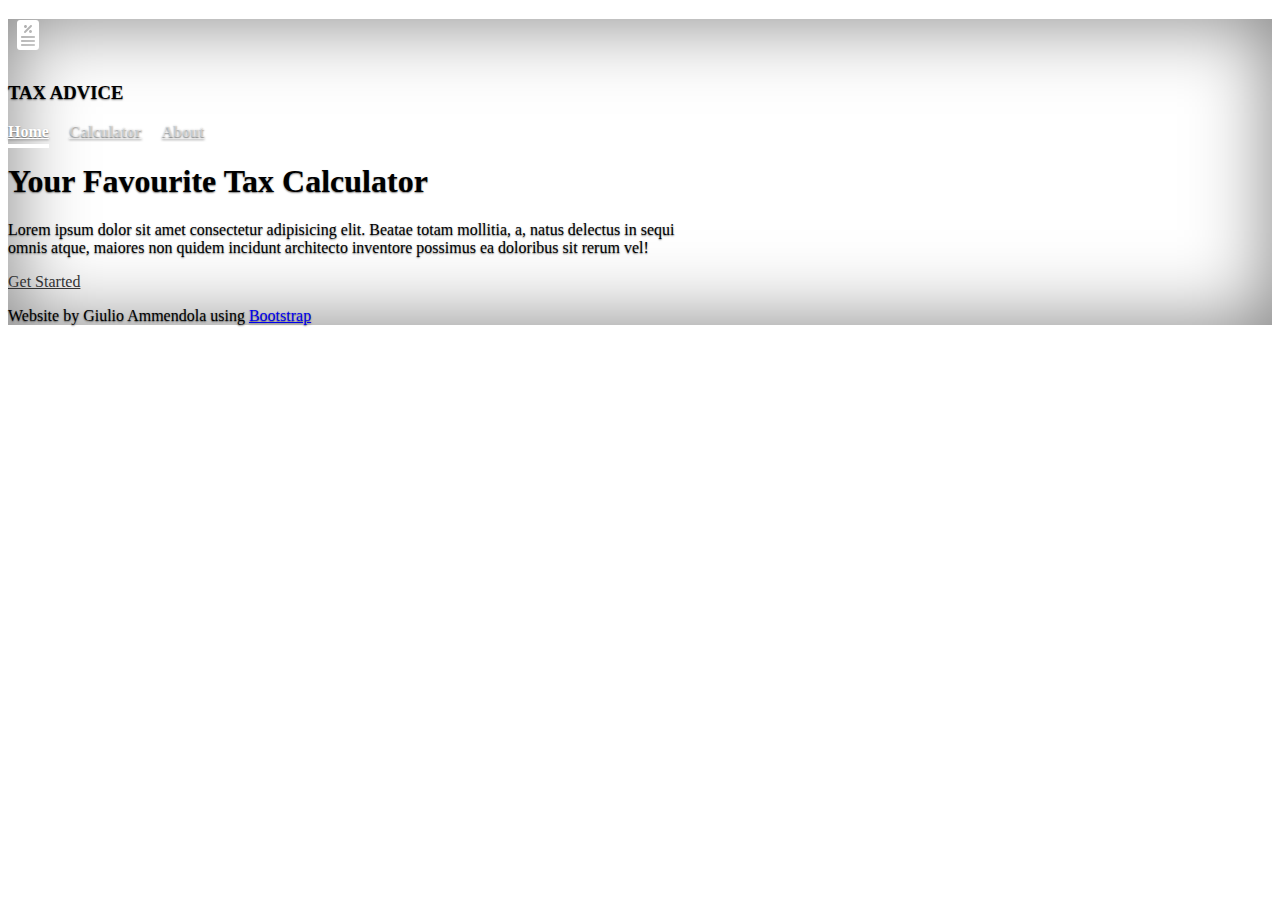
<file: index.html>
<!doctype html>
<html lang="en" class="h-100">
  <head>
    <meta charset="utf-8">
    <meta name="viewport" content="width=device-width, initial-scale=1">
    <meta name="description" content="">
    <meta name="author" content="">
    <meta name="generator" content="">
    <title>Tax Calculator</title>

    <!-- favicon doesn't work -->
    <link rel="icon" type="image/x-icon" href="/assets/favicon.ico">
    <link rel="icon" type="image/png" sizes="32x32" href="/assets/favicon-32x32.png">
    <link rel="icon" type="image/png" sizes="96x96" href="/assets/favicon-96x96.png">
    <link rel="icon" type="image/png" sizes="16x16" href="/assets/favicon-16x16.png">

    <link href="https://cdn.jsdelivr.net/npm/bootstrap@5.1.3/dist/css/bootstrap.min.css" rel="stylesheet" integrity="sha384-1BmE4kWBq78iYhFldvKuhfTAU6auU8tT94WrHftjDbrCEXSU1oBoqyl2QvZ6jIW3" crossorigin="anonymous">
    <link href="./style.css" rel="stylesheet">
    <script src="./script.js"></script>
  </head>

<body class="d-flex h-100 text-center text-white bg-dark">
    
  <div class="cover-container d-flex w-100 h-100 p-3 mx-auto flex-column">

    <header class="mb-auto">
      <div>
        <h3 class="float-md-start mb-0"><img src="tax.svg" width="40px" class="invert"> </h3>
        <h3 class="float-md-start mb-0">TAX ADVICE</h3>

        <nav class="nav nav-masthead justify-content-center float-md-end">
          <a class="nav-link active" aria-current="page" href="#">Home</a>
          <a class="nav-link" href="./calculator.html">Calculator</a>
          <a class="nav-link" href="#">About</a>
        </nav>
      </div>
    </header>

    <main class="px-3">
      <h1>Your Favourite Tax Calculator</h1>
      <p class="lead"> Lorem ipsum dolor sit amet consectetur adipisicing elit. Beatae totam mollitia, a, natus delectus in sequi omnis atque, maiores non quidem incidunt architecto inventore possimus ea doloribus sit rerum vel!</p>
      
      <p class="lead">
        <a href="./calculator.html" class="btn btn-lg btn-secondary fw-bold border-white bg-white">Get Started</a>
      </p>

    </main>

    <footer class="mt-auto text-white-50">
      <p>Website by Giulio Ammendola using <a href="https://getbootstrap.com/" class="text-white">Bootstrap</a></p>
    </footer>
  </div>

</body>
</html>
</file>
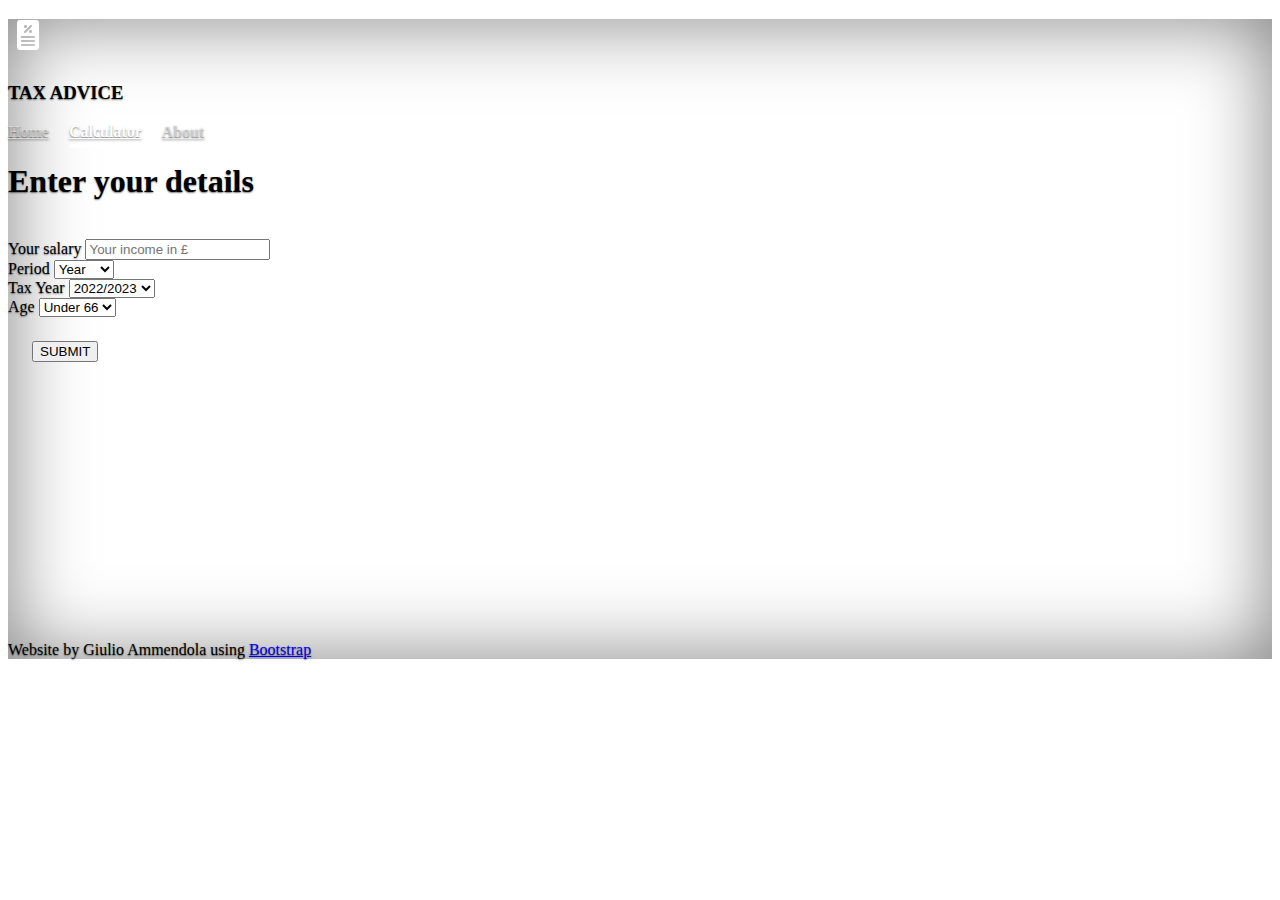
<file: calculator.html>
<!doctype html>
<html lang="en" class="h-100">
  <head>
    <meta charset="utf-8">
    <meta name="viewport" content="width=device-width, initial-scale=1">
    <meta name="description" content="">
    <meta name="author" content="">
    <meta name="generator" content="">
    <title>Tax Calculator</title>
    <link href="https://cdn.jsdelivr.net/npm/bootstrap@5.1.3/dist/css/bootstrap.min.css" rel="stylesheet" integrity="sha384-1BmE4kWBq78iYhFldvKuhfTAU6auU8tT94WrHftjDbrCEXSU1oBoqyl2QvZ6jIW3" crossorigin="anonymous">
    <link href="./style.css" rel="stylesheet">
  </head>

<body class="d-flex h-100 text-center text-white bg-dark">
    
<div class="cover-container d-flex w-100 h-100 p-3 mx-auto flex-column">
  
  <header class="mb-auto">
    <div>
      <h3 class="float-md-start mb-0"><img src="tax.svg" width="40px" class="invert"> </h3>
      <h3 class="float-md-start mb-0">TAX ADVICE</h3>

      <nav class="nav nav-masthead justify-content-center float-md-end">
        <a class="nav-link" aria-current="page" href="./index.html">Home</a>
        <a class="nav-link active" href="./calculator.html">Calculator</a>
        <a class="nav-link" href="#">About</a>
      </nav>
    </div>
  </header>

    <main class="px-3">
      <h1>Enter your details</h1>
      <br>
      <!-- <p class="lead">Data from https://www.gov.uk/income-tax-rates</p> -->

      <form>
        <div class="row">
      
          <div class="col">
            <label for="taxCalculator" class="form-label">Your salary</label>
            <input type="number" class="form-control" name="income" placeholder="Your income in £">  
          </div>
      
          <div class="col">
            <label for="taxCalculator" class="form-label">Period</label>
            <select class="form-select" id="taxPeriod">
                <option selected value="year">Year</option>
                <option value="month">Month</option>
                <option value="week">Week</option>
            </select>  
          </div>
        </div>
        
        <div class="row">
      
          <div class="col">
            <label for="taxCalculator" class="form-label">Tax Year</label>
            <select class="form-select" id="taxYear">
              <option selected value="23">2022/2023</option>
              <option value="22">2021/2022</option>
              <option value="20">2020/2021</option>
          </select>
          </div>
      
          <div class="col">
            <label for="taxCalculator" class="form-label">Age</label>
            <select class="form-select">
              <option selected value="u66">Under 66</option>
              <option value="66">66-74</option>
              <option value="74">over 74</option>
            </select> 
          </div>
      
        </div>

        <div class="col btnContainer">
          <button id="submit" type="submit" class="btn btn-primary padding-lg">SUBMIT</button>

        </div>
      
        <div id="results" class="col rel hidden">

          <h1 class="text-primary">Your results</h1>

          <div class="money">💸</div>

          <h4>Your will pay £<span id="your-tax">[ ]</span> in tax</h4>
          <br>
          <h6>You'll take home £<span id="your-net" >[ ]</span> this year.        
              That's roughly £<span id="your-monthly" >[ ]</span> a month.</h6>

        </div>    
    </form>
    
    </main>


    <footer class="mt-auto text-white-50">
      <p>Website by Giulio Ammendola using <a href="https://getbootstrap.com/" class="text-white">Bootstrap</a></p>
    </footer>
  </div>


  <script src="./script.js"></script>

  </body>
</html>
</file>
<file: style.css>
/* animations */

 @keyframes cash {
	0%,
	100% {
		transform: translateX(0%);
		transform-origin: 50% 50%;
	}

	15% {
		transform: translateX(-30px) rotate(-6deg);
	}

	30% {
		transform: translateX(15px) rotate(6deg);
	}

	45% {
		transform: translateX(-15px) rotate(-3.6deg);
	}

	60% {
		transform: translateX(9px) rotate(2.4deg);
	}

	75% {
		transform: translateX(-6px) rotate(-1.2deg);
	}
}

/* body */

.btnContainer{
  padding: 24px;
}


/* Custom default button */
.btn-secondary,
.btn-secondary:hover,
.btn-secondary:focus {
  color: #333;
  text-shadow: none; /* Prevent inheritance from `body` */
}


/*
 * Base structure
 */

body {
  text-shadow: 0 .05rem .1rem rgba(0, 0, 0, .5);
  box-shadow: inset 0 0 5rem rgba(0, 0, 0, .5);
}

.hidden {
  visibility:hidden;
}

.cover-container {
  max-width: 42em;
}

.invert{
    filter: invert(100%);
}

/*
 * Header
 */

.nav-masthead .nav-link {
  padding: .25rem 0;
  font-weight: 700;
  color: rgba(255, 255, 255, .5);
  background-color: transparent;
  border-bottom: .25rem solid transparent;
}

.nav-masthead .nav-link:hover,
.nav-masthead .nav-link:focus {
  border-bottom-color: rgba(255, 255, 255, .25);
}

.nav-masthead .nav-link + .nav-link {
  margin-left: 1rem;
}

.nav-masthead .active {
  color: #fff;
  border-bottom-color: #fff;
}

.bd-placeholder-img {
    font-size: 1.125rem;
    text-anchor: middle;
    -webkit-user-select: none;
    -moz-user-select: none;
    user-select: none;
  }

  /* money animation */
.money{
  scale: 1.2;
  padding:8px;
}

.rel:hover > .money{
  animation: cash 2s ease 0s 1 normal forwards;
}

/* media q */
  @media (min-width: 768px) {
    .bd-placeholder-img-lg {
      font-size: 3.5rem;
    }
  }
</file>
